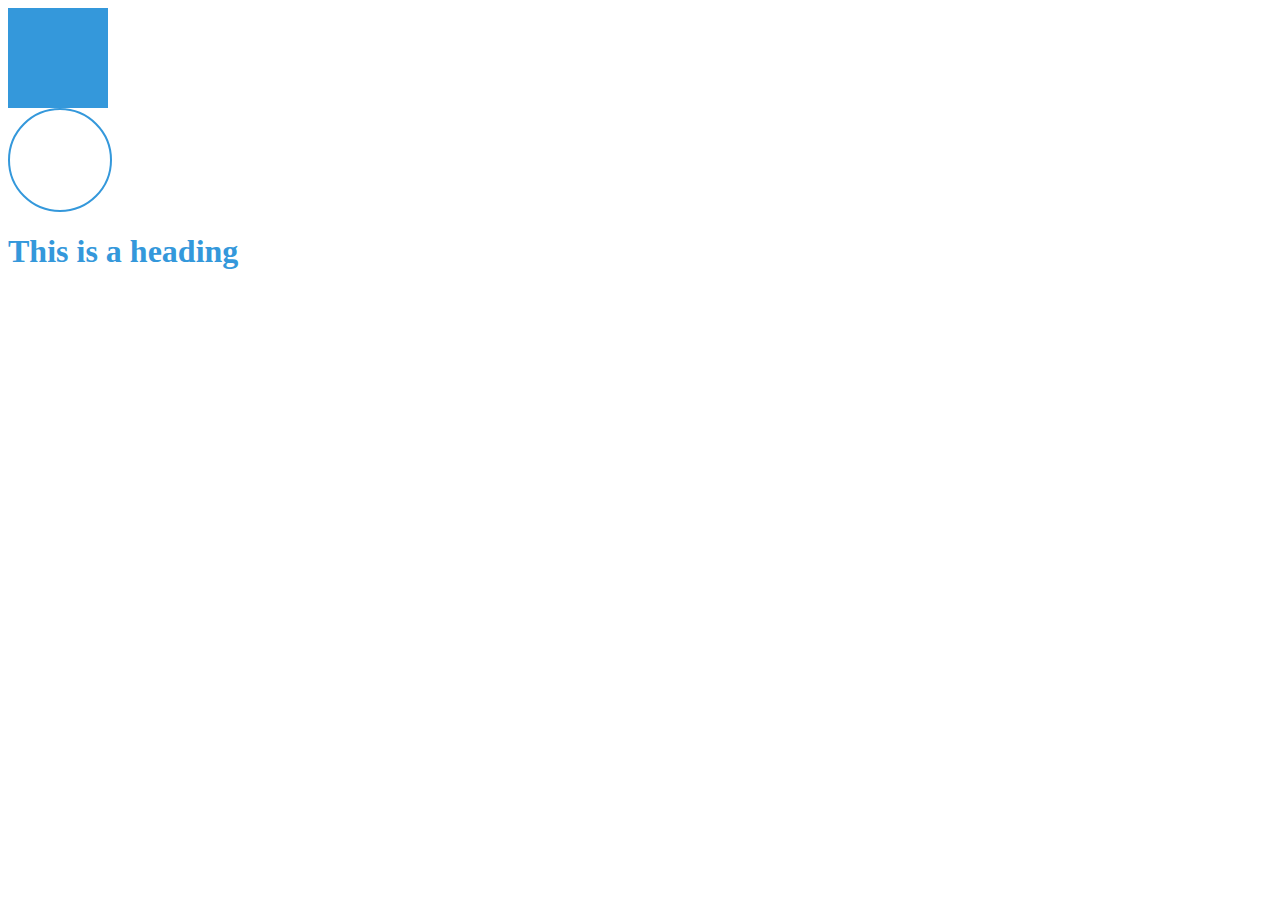
<file: New folder/index.html>
<!DOCTYPE html>
<html lang="en">
<head>
    <meta charset="UTF-8">
    <meta name="viewport" content="width=device-width, initial-scale=1.0">
    <title>Sass Project</title>
    <link rel="stylesheet" href="style.css">
</head>
<body>
    <div class="square"></div>
    <div class="circle"></div>
    <h1>This is a heading</h1>
</body>
</html>
</file>
<file: New folder/style.css>
.square {
  width: 100px;
  height: 100px;
  background-color: #3498db;
}

.circle {
  width: 100px;
  height: 100px;
  background-color: transparent;
  border-radius: 50%;
  border: 2px solid #3498db;
}

h1 {
  color: #3498db;
}

/*# sourceMappingURL=style.css.map */
</file>
